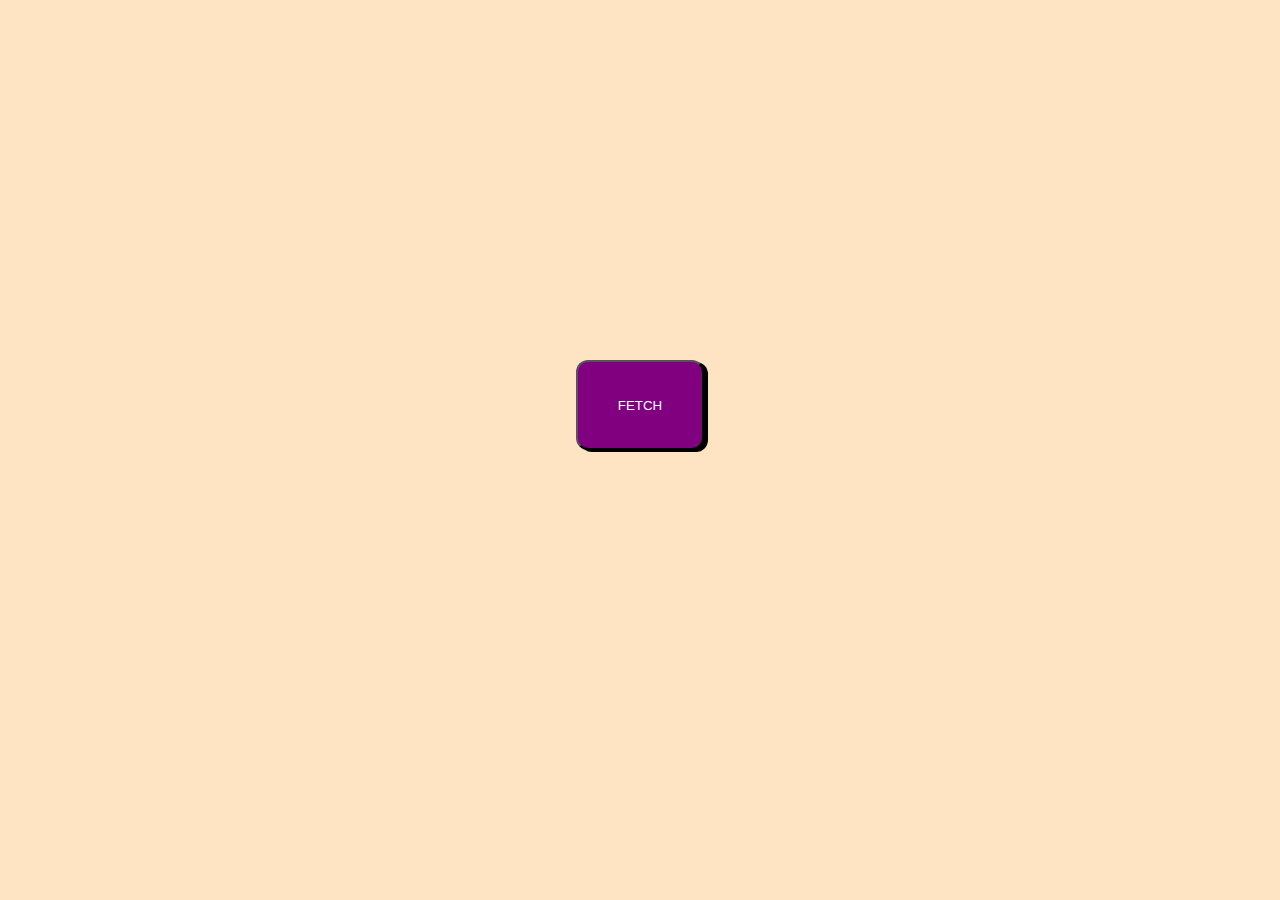
<file: index.html>
<!DOCTYPE html>
<html>
    <head>
        <title>Fetch API</title>
        <link rel="stylesheet" href="styles.css">
    </head>
    <body>
        <button id="homebutton" onclick="FetchStuff()">
                FETCH
        </button>
        <script src="index.js">
        </script>
    </body>
</html>
</file>
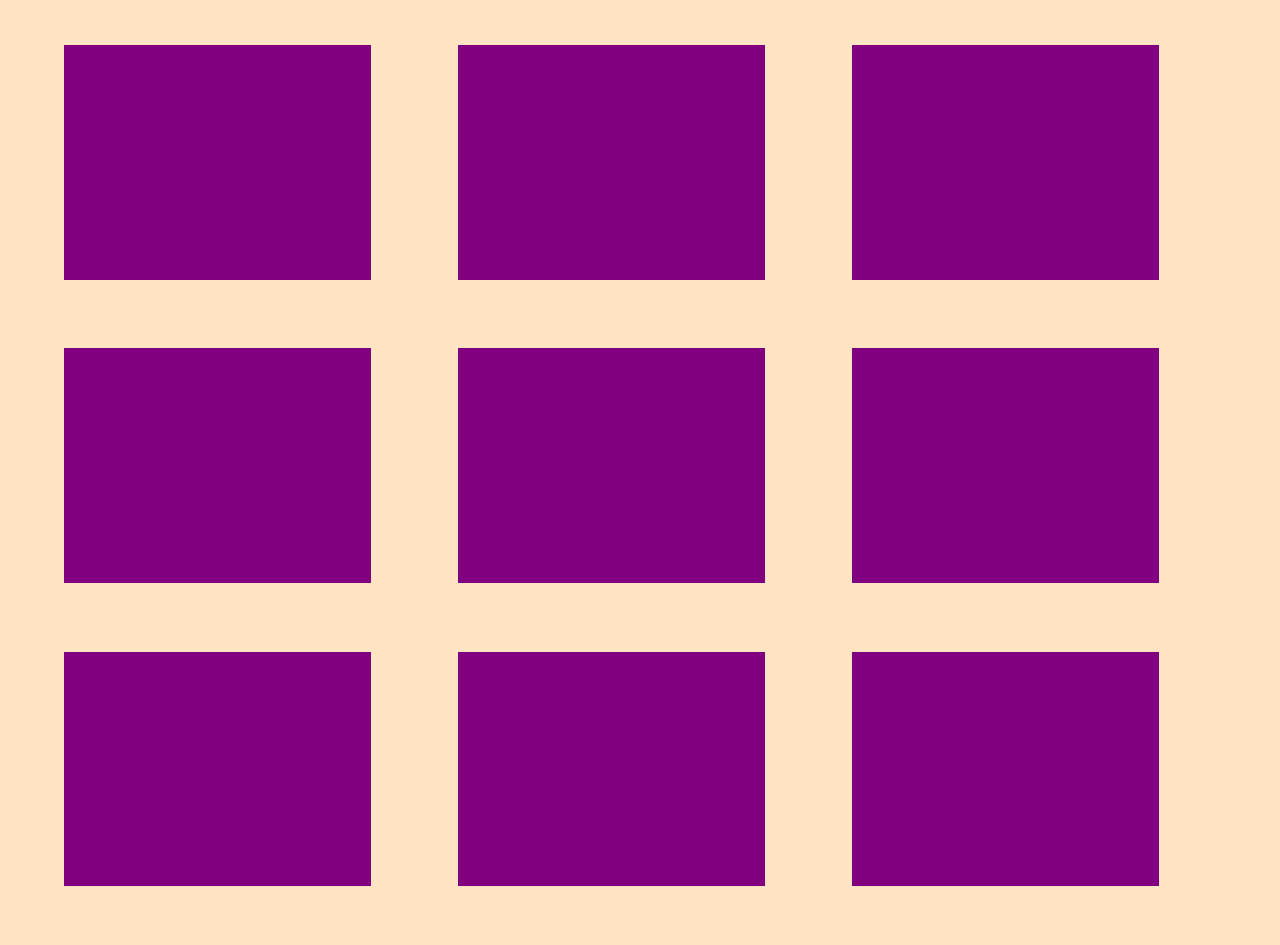
<file: datapage.html>
<!DOCTYPE html>
<html>
    <head>
        <title>Data Page</title>
        <link rel="stylesheet" href="styles.css">
    </head>
    <body>
        <div id="container">
            <div class="page"></div>
            <div class="page"></div>
            <div class="page"></div>
            <div class="page"></div>
            <div class="page"></div>
            <div class="page"></div>
            <div class="page"></div>
            <div class="page"></div>
            <div class="page"></div>
        </div>
        
        <script src="index.js">
        </script>
    </body>
</html>
</file>
<file: styles.css>
*{
    box-sizing: border-box;
}

body{
    background-color: bisque;
}

#homebutton{
    position: absolute;
    top:40%;
    left:45%;
    height:10%;
    width:10%;
    background-color: purple;
    color:white;
    font-family: 'Trebuchet MS', 'Lucida Sans Unicode', 'Lucida Grande', 'Lucida Sans', Arial, sans-serif;
    border-radius: 12px;
    box-shadow: 4px 2px black;
}

#container{
    position: absolute;
    top:5%;
    left:5%;
    width:100%;
    height:100%;
    display: grid;
    grid-template-columns: 30% 30% 30%;
    grid-template-rows: auto auto auto;
    grid-column-gap: 10px;
    grid-row-gap: 10px;
}

.page{
    background-color: purple;
    width:80%;
    height:80%;
}
#homebutton:hover{
    opacity: 0.8;
}
</file>
